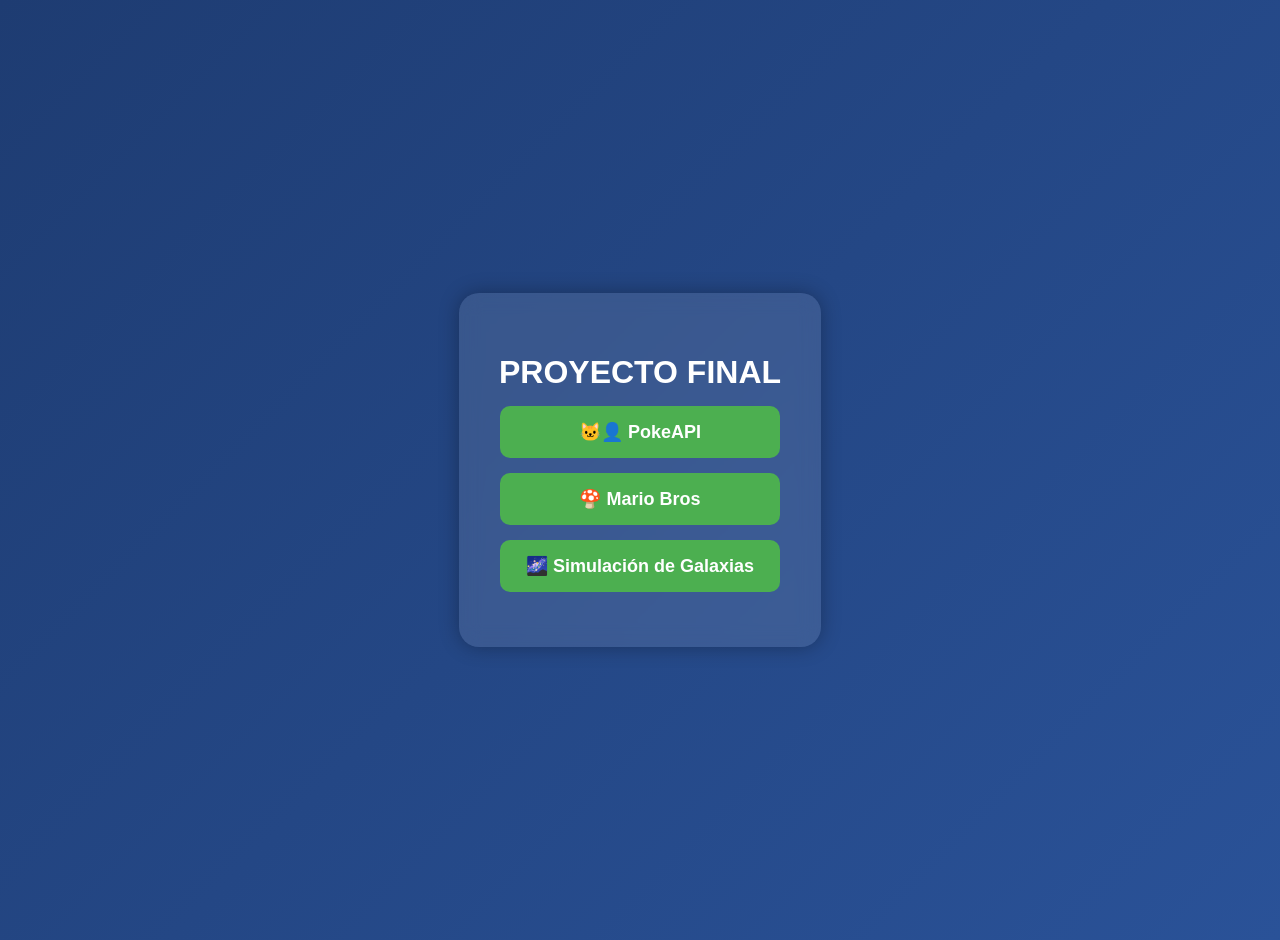
<file: index.html>
<!DOCTYPE html>
<html lang="es">
<head>
    <meta charset="UTF-8">
    <meta name="viewport" content="width=device-width, initial-scale=1.0">
    <title>Proyecto Final</title>

    <link rel="stylesheet" href="estilos.css">
</head>
<body class="pagina-inicio">

    <div class="menu">

        <h1>PROYECTO FINAL</h1>

      
        <a href="pokeapi.html" class="boton">
            🐱‍👤 PokeAPI
        </a>

        <a href="mario.html" class="boton">
            🍄 Mario Bros
        </a>

        <a href="animacion.html" class="boton">
            🌌 Simulación de Galaxias
        </a>

    </div>

</body>
</html>
</file>
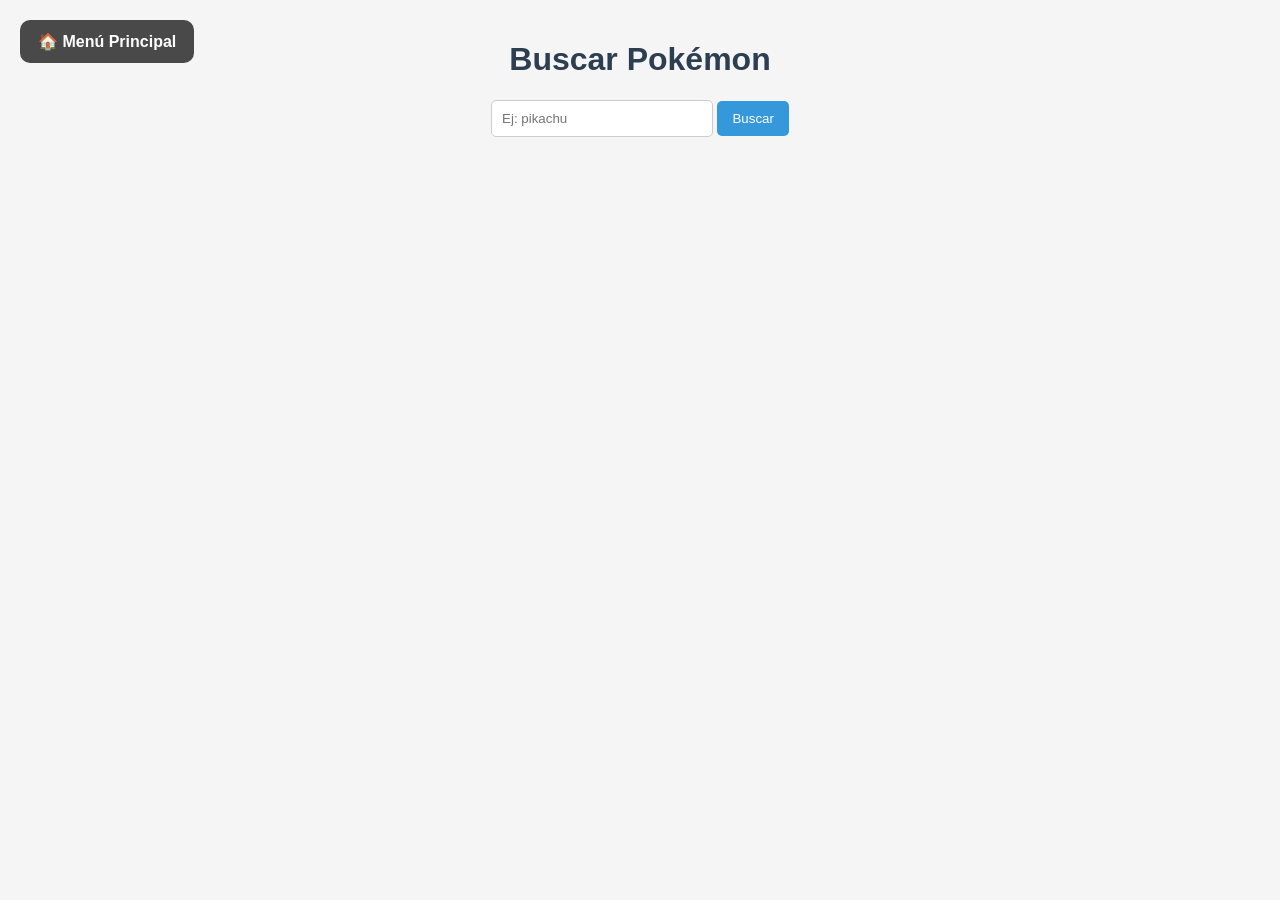
<file: pokeapi.html>
<!DOCTYPE html>
<html lang="es">
<head>
    <meta charset="UTF-8">
    <meta name="viewport" content="width=device-width, initial-scale=1.0">
    <title>PokeAPI</title>

    <link rel="stylesheet" href="estilos.css">
</head>
<body>
    <a href="index.html" class="volver-menu">🏠 Menú Principal</a>

    <h1>Buscar Pokémon</h1>

    <input type="text" id="pokemon" placeholder="Ej: pikachu">
    <button onclick="buscarPokemon()">Buscar</button>

    <div id="resultado"></div>

    <script src="miscript.js"></script>

</body>
</html>
</file>
<file: estilos.css>
/* ==========================
   MENU PRINCIPAL
========================== */

body.pagina-inicio{

    margin: 0;
    height: 100vh;

    display: flex;
    justify-content: center;
    align-items: center;

    background: linear-gradient(
        135deg,
        #1e3c72,
        #2a5298
    );

    font-family: Arial, sans-serif;
}

.menu{

    text-align: center;

    background: rgba(255,255,255,0.1);

    padding: 40px;

    border-radius: 20px;

    backdrop-filter: blur(10px);

    box-shadow: 0 0 20px rgba(0,0,0,0.3);
}

.menu h1{

    color: white;
    margin-bottom: 10px;
}

.menu p{

    color: #ddd;
    margin-bottom: 30px;
}

.boton{

    display: block;

    width: 250px;

    margin: 15px auto;

    padding: 15px;

    text-decoration: none;

    color: white;

    font-size: 18px;

    font-weight: bold;

    border-radius: 10px;

    background: #4CAF50;

    transition: 0.3s;
}

.boton:hover{

    transform: scale(1.05);

    background: #45a049;
}

/* ==========================
   BOTÓN VOLVER AL MENÚ
========================== */

.volver-menu{

    position: fixed;

    top: 20px;
    left: 20px;

    padding: 12px 18px;

    background: rgba(0,0,0,0.7);

    color: white;

    text-decoration: none;

    border-radius: 10px;

    font-weight: bold;

    z-index: 9999;

    transition: 0.3s;
}

.volver-menu:hover{

    background: rgba(255,255,255,0.2);

    transform: scale(1.05);
}

.volver-menu1{

    position: fixed;

    bottom: 20px;
    right: 20px;

    padding: 10px 15px;

    background: rgba(0,0,0,0.5);

    color: white;

    text-decoration: none;

    border-radius: 20px;

    font-size: 14px;

    font-weight: bold;

    backdrop-filter: blur(5px);

    z-index: 9999;

    transition: 0.3s;
}

.volver-menu1:hover{

    background: rgba(255,255,255,0.15);

    transform: scale(1.05);
}


.volver-menu3{

    position: fixed;

    top: 20px;
    left: 20px;

    padding: 10px 15px;

    background: transparent;

    color: rgba(255,255,255,0.4);

    text-decoration: none;

    border-radius: 20px;

    transition: all 0.3s ease;

    z-index: 9999;
}

.volver-menu3:hover{

    background: rgba(0,0,0,0.75);

    color: white;

    backdrop-filter: blur(6px);
}
body{
    font-family: Arial, sans-serif;
    text-align: center;
    background-color: #f5f5f5;
    margin: 0;
    padding: 20px;
}

h1{
    color: #2c3e50;
}

input{
    padding: 10px;
    width: 200px;
    border: 1px solid #ccc;
    border-radius: 5px;
}

button{
    padding: 10px 15px;
    background-color: #3498db;
    color: white;
    border: none;
    border-radius: 5px;
    cursor: pointer;
}

button:hover{
    background-color: #2980b9;
}

#resultado{
    margin-top: 20px;
}

#resultado img{
    width: 180px;
}
/* ========================= */
/* GALAXIA */
/* ========================= */

/* =======================
   GALAXIA
======================= */

body.pagina-galaxia{
    margin: 0;
    padding: 0;
    overflow: hidden;
    background: radial-gradient(circle at center,
    #050510 0%,
    #000000 100%);
}
/* ===== CONTENEDOR GENERAL ===== */

#marioJuegoContenedor {

    width: 100vw;
    height: 100vh;

    overflow: hidden;

    background: #000;

    position: relative;
}

/* ===== CANVAS ===== */

#marioJuegoCanvas {

    display: block;

    margin: auto;

    border: 4px solid #222;
}

/* ===== PANEL ===== */

#marioJuegoPanel{
    position: absolute;
    top: 90px;
    left: 20px;

    display: flex;
    gap: 20px;

    background: rgba(0,0,0,0.5);
    color: white;

    padding: 10px 15px;
    border-radius: 12px;

    font-family: Arial;
    font-size: 18px;

    z-index: 10;
}

/* ===== BOTON ===== */

#marioJuegoBtnInicio {
    position: absolute;
    top: 50%;
    left: 50%;
    transform: translate(-50%, -50%);
    
    padding: 20px 40px;
    font-size: 24px;

    background: red;
    color: white;

    border: none;
    border-radius: 12px;

    cursor: pointer;

    z-index: 9999;
}
#marioJuegoBtnInicio:hover {

    background: #ffd633;
}

#marioJuegoPantallaInicio {
    position: absolute;
    top: 0;
    left: 0;

    width: 100%;
    height: 100%;

    z-index: 9998;

    display: flex;
    justify-content: center;
    align-items: center;

    background: black;
}

#marioJuegoPantallaInicio img {
    width: 100%;
    height: 100%;
    object-fit: cover;
}


#marioJuegoPantallaFinal {
    position: absolute;
    top: 0;
    left: 0;

    width: 100%;
    height: 100%;

    background: rgba(0,0,0,0.8);

    color: white;

    display: flex;
    flex-direction: column;
    justify-content: center;
    align-items: center;

    z-index: 9999;
}

#marioJuegoPantallaFinal button {
    padding: 15px 30px;
    font-size: 20px;
    background: green;
    color: white;
    border: none;
    cursor: pointer;
    margin-top: 20px;
}
</file>
